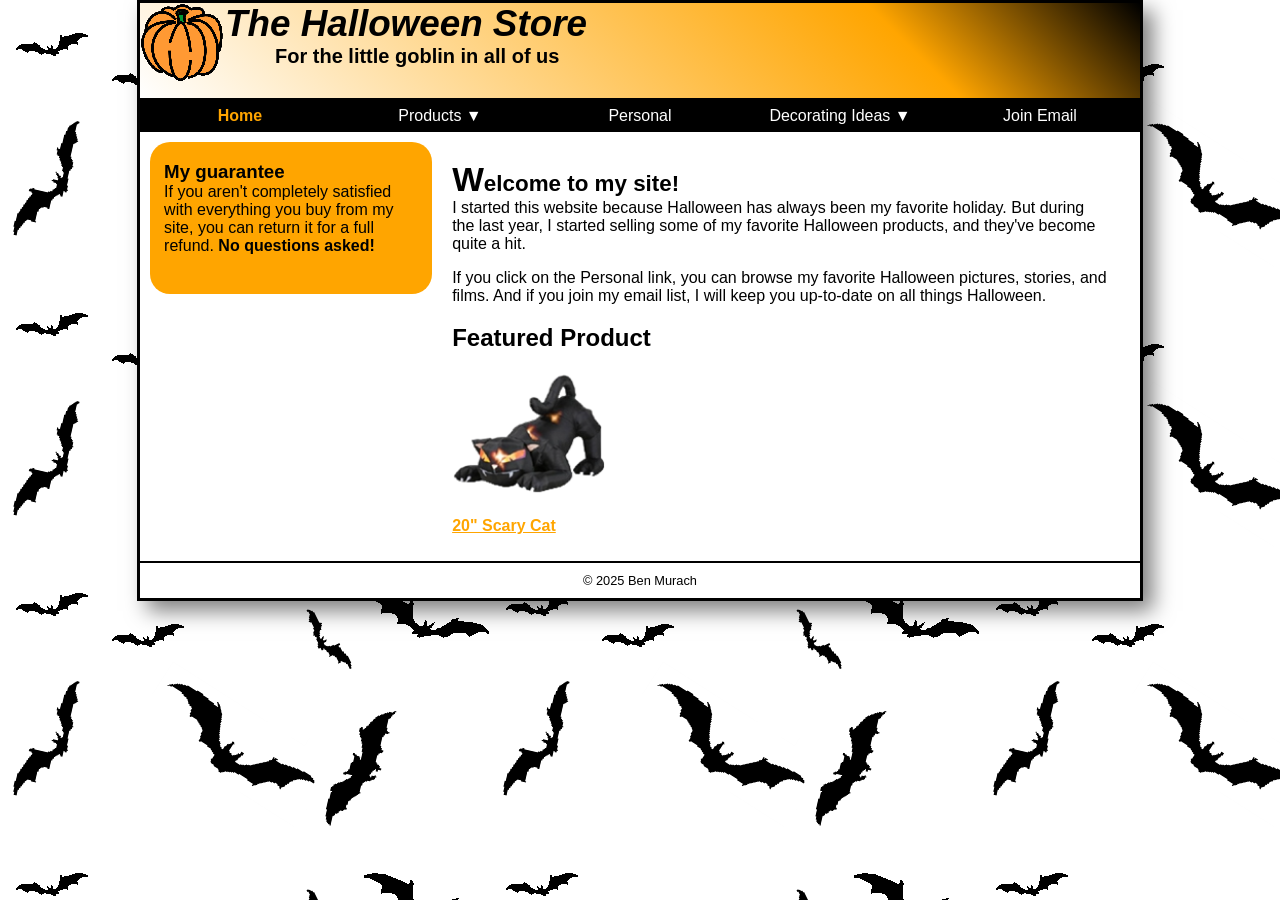
<file: index.html>
<!DOCTYPE html>
<!-- Bailey Walden-->
<html lang="en">

 <head>
	<meta charset="utf-8">
	<title>Halloween Store</title>
	<link rel="icon" href="images/favicon.ico">
	<link rel="stylesheet" href="styles/main_rwd.css">
	<meta name="viewport" content="width=device-width, initial-scale=1.0">
 </head>

 <body>
	<header> 
		<img src="images/pumpkin.gif" alt="Pumpkin Image">
		<h2> The Halloween Store </h2>
		<h3> For the little goblin in all of us </h3>
	</header>
	<nav>
		<ul>
			<li> <a href="#" id="current">Home</a></li>
			<li> 
				<a href="products/index.html">Products ▼</a>
				<ul>
					<li><a href="products/props/index.html">Props</a></li>
					<li><a href="products/costumes/index.html">Costumes</a></li>
					<li><a href="products/special/index.html">Special Effects</a></li>
					<li><a href="products/masks/index.html">Masks</a></li>
				</ul>
			</li>
			<li> 
				<a href="personal/index.html">Personal</a>
				<ul>
					<li><a href="personal/pictures/index.html">Pictures</a></li>
					<li><a href="personal/videos/index.html">Videos</a></li>
					<li><a href="personal/haunted/index.html">Haunted Houses</a></li>
					<li><a href="personal/stories/index.html">Scary Stories</a></li>
				</ul>
			</li>
			<li>
				<a href="decorations/index.html">Decorating Ideas ▼</a>
				<ul>
					<li><a href="decorations/indoor/index.html">Indoor</a></li>
					<li><a href="decorations/outdoor/index.html">Outdoor</a></li>
					<li><a href="decorations/table/index.html">Tables</a></li>
					<li><a href="decorations/treats/index.html">Treats</a></li>
				</ul>
			</li> 
			<li><a href="email/index.html">Join Email</a></li>
		</ul>
	</nav>
	<main> 
		<section>
			<aside>
				<h3>My guarantee</h3>
				<p>If you aren't completely satisfied with everything you buy from my site, you can return it for a full refund. <strong>No questions asked!</strong></p>
			</aside>
		</section>
		<section>
			<h1>Welcome to my site!</h1>
			<p>I started this website because Halloween has always been my favorite holiday. But during the last year, I started selling some of my favorite Halloween products, and they've become quite a hit.</p>
			<p>If you click on the Personal link, you can browse my favorite Halloween pictures, stories, and films. And if you join my email list, I will keep you up-to-date on all things Halloween. </p>
			<h2>Featured Product</h2>
			<p><img src="images/products/cat1.png" alt="Cat Image"></p>
			<p><a href="products/props/cat.html">20&quot; Scary Cat</a></p>
		</section>
	</main>
	<footer> 
		&copy; 2025 Ben Murach
	</footer>
 </body>
</html>
</file>
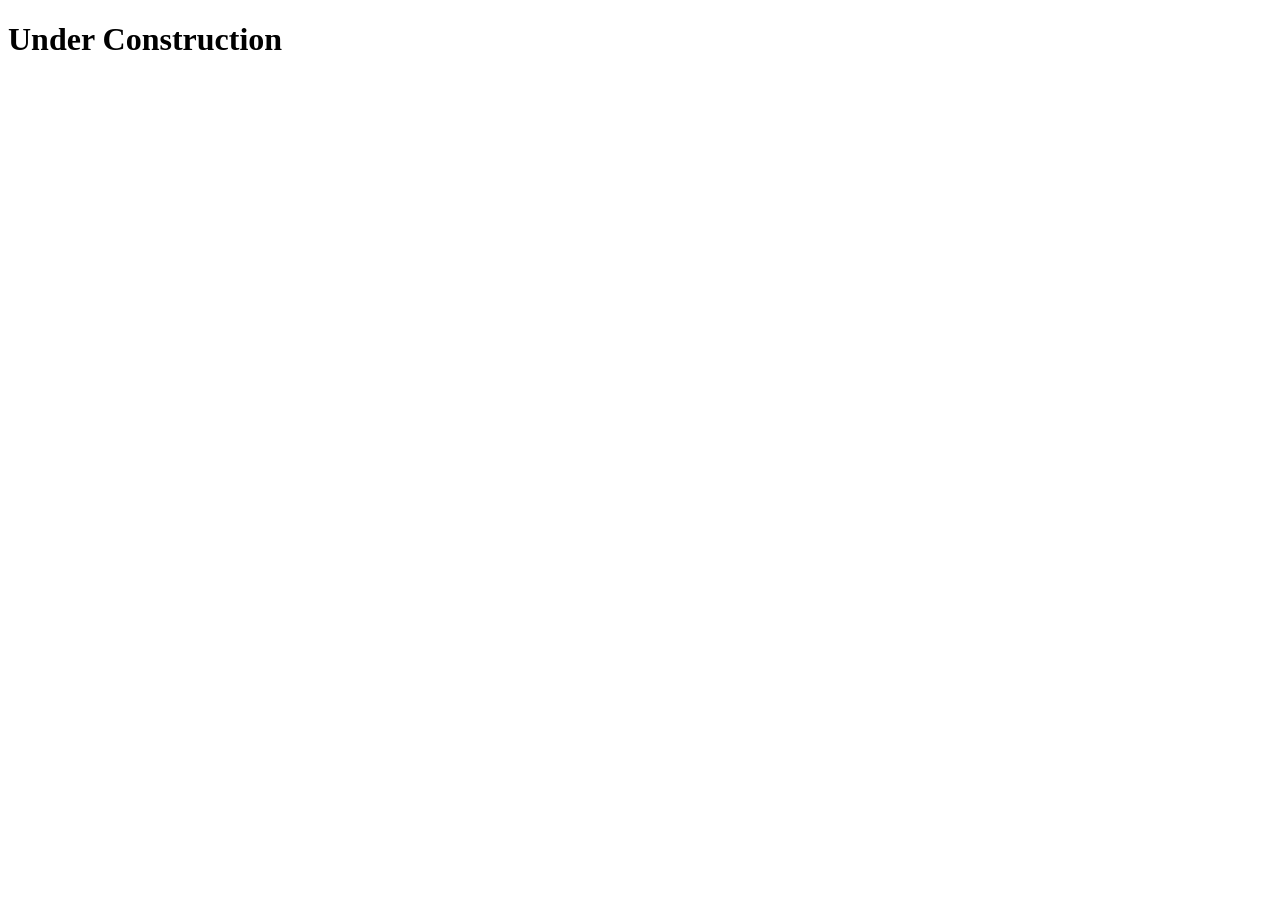
<file: decorations/index.html>
<!DOCTYPE html>
<html lang="en">
<head>
    <meta charset="UTF-8">
    <meta name="viewport" content="width=device-width, initial-scale=1.0">
    <title>Decorating Ideas</title>
    <link rel="icon" href="../images/favicon.ico">
</head>
<body>
    <h1>Under Construction</h1>
</body>
</html>
</file>
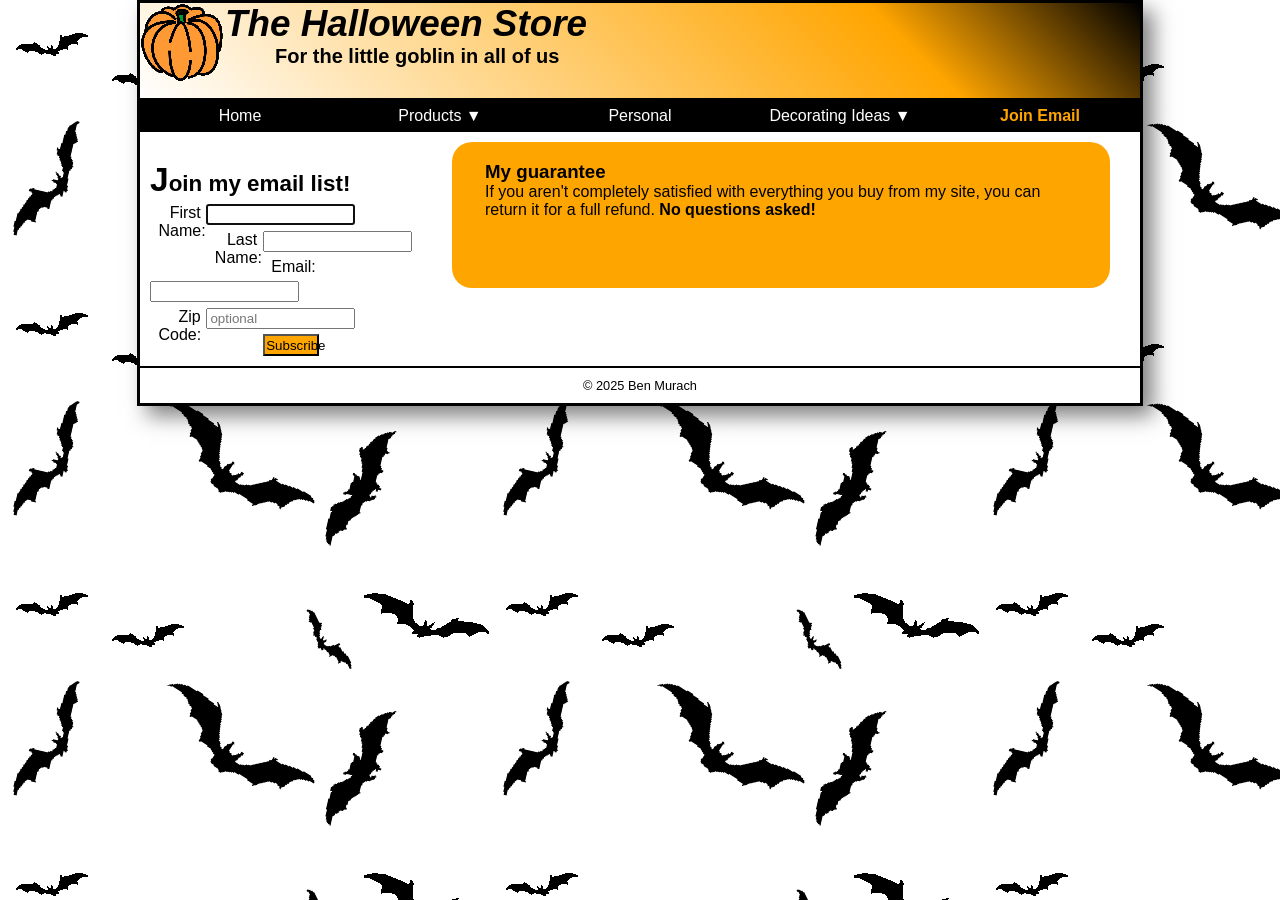
<file: email/index.html>
<!DOCTYPE html>
<!-- Bailey Walden-->
<html lang="en">

 <head>
	<meta charset="utf-8">
	<title>Halloween Store</title>
	<link rel="icon" href="../images/favicon.ico">
	<link rel="stylesheet" href="../styles/main_rwd.css">
	<meta name="viewport" content="width=device-width, initial-scale=1.0">
    <style>
        label {
            text-align: right;
            float: left;
            margin-right: 2%;
            margin-left: 3%;
            width: 15%;
            margin-top: 2%;
        }
        input {
            margin-top: 2%;
            width: 50%;
        }
        button {
            margin-top: 2%;
            margin-left: 20%;
            width: 20%;
            padding: .5%;
            background-color: orange;
            border-color: black;
        }
       

    </style>
 </head>

 <body>
	<header> 
		<img src="../images/pumpkin.gif" alt="Pumpkin Image">
		<h2> The Halloween Store </h2>
		<h3> For the little goblin in all of us </h3>
	</header>
	<nav>
		<ul>		
			<li> <a href="../index.html">Home</a></li>
			<li> 
				<a href="../products/index.html">Products ▼</a>
				<ul>
					<li><a href="../products/props/index.html">Props</a></li>
					<li><a href="../products/costumes/index.html">Costumes</a></li>
					<li><a href="../products/special/index.html">Special Effects</a></li>
					<li><a href="../products/masks/index.html">Masks</a></li>
				</ul>
			</li>
			<li> 
				<a href="../personal/index.html">Personal</a>
				<ul>
					<li><a href="../personal/pictures/index.html">Pictures</a></li>
					<li><a href="../personal/videos/index.html">Videos</a></li>
					<li><a href="../personal/haunted/index.html">Haunted Houses</a></li>
					<li><a href="../personal/stories/index.html">Scary Stories</a></li>
				</ul>
			</li>
			<li>
				<a href="../decorations/index.html">Decorating Ideas ▼</a>
				<ul>
					<li><a href="../decorations/indoor/index.html">Indoor</a></li>
					<li><a href="../decorations/outdoor/index.html">Outdoor</a></li>
					<li><a href="../decorations/table/index.html">Tables</a></li>
					<li><a href="../decorations/treats/index.html">Treats</a></li>
				</ul>
			</li> 
			<li><a href="#" id="current">Join Email</a></li>
		</ul>
	</nav>
	<main> 
		<section>
			<h1>Join my email list!</h1>
            <form action="confirmation.html" method="GET">
                <label for="firstname">First Name:</label>
                <input type="text" name="firstname" id="firstname" required autofocus><br>

                <label for="lastname">Last Name:</label>
                <input type="text" name="lastname" id="lastname" required><br>

                <label for="email">Email:</label>
                <input type="email" name="email" id="email" required><br>

                <label for="zipcode">Zip Code:</label>
                <input type="text" name="zipcode" id="zipcode" placeholder="optional"><br>

                <button type="submit">Subscribe</button>

            </form>
		</section>
		<section>
			<aside>
				<h3>My guarantee</h3>
				<p>If you aren't completely satisfied with everything you buy from my site, you can return it for a full refund. <strong>No questions asked!</strong></p>
			</aside>
		</section>
	</main>
	<footer> 
		&copy; 2025 Ben Murach
	</footer>
 </body>
</html>
</file>
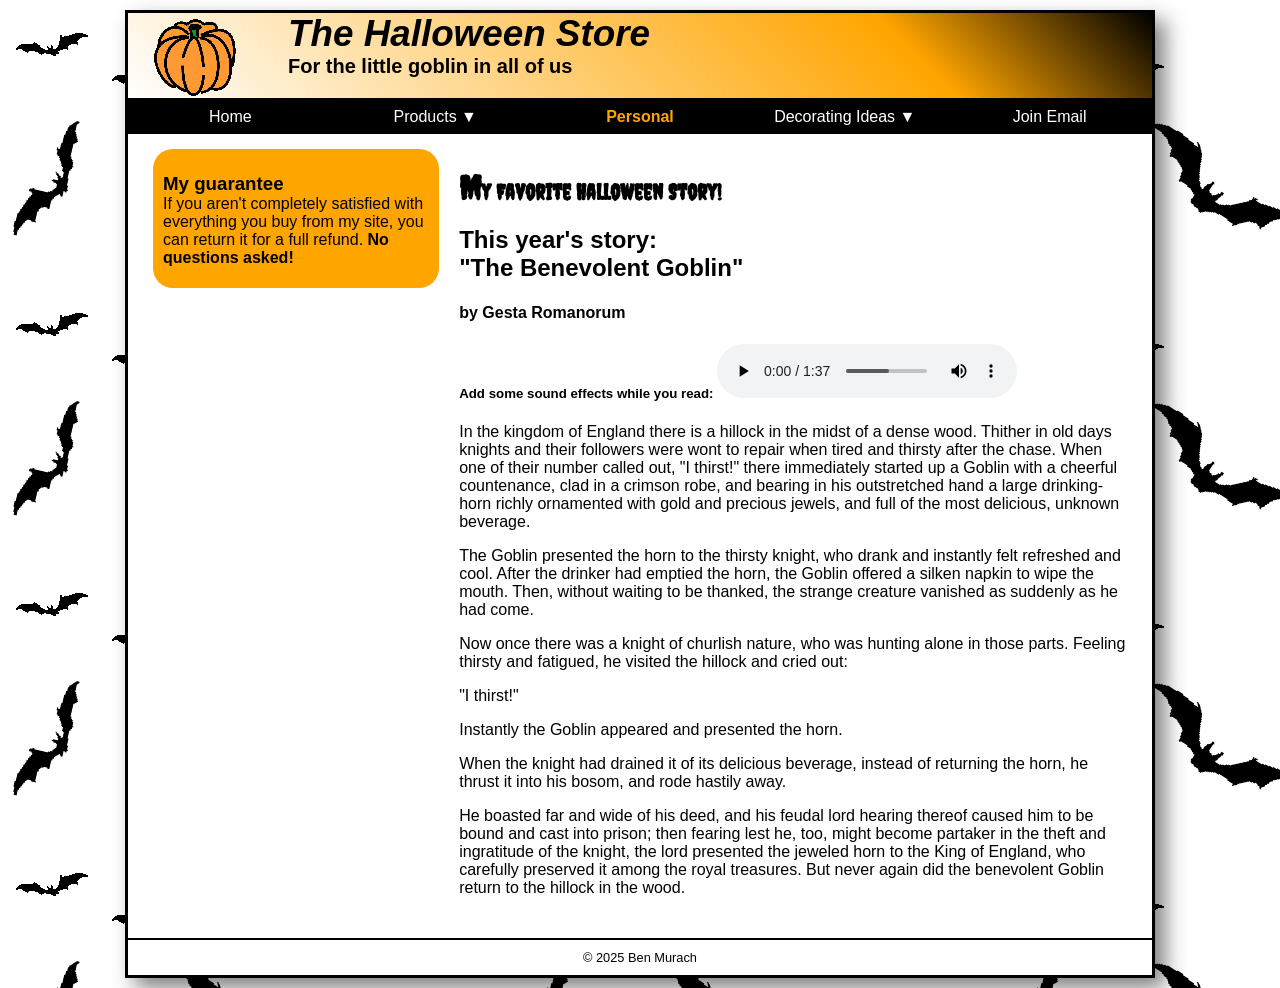
<file: personal/index.html>
<!DOCTYPE html>
<!-- Bailey Walden-->
<html lang="en">

 <head>
	<meta charset="utf-8">
	<title>Halloween Store</title>
	<link rel="icon" href="../images/favicon.ico">
	<link rel="stylesheet" href="../styles/main.css">
    <link rel="stylesheet" href="../styles/print.css" media="print">

    <link rel="preconnect" href="https://fonts.googleapis.com">
    <link rel="preconnect" href="https://fonts.gstatic.com" crossorigin>
    <link href="https://fonts.googleapis.com/css2?family=Creepster&display=swap" rel="stylesheet">
 </head>

 <body>
	<header> 
		<img src="../images/pumpkin.gif" alt="Pumpkin Image">
		<h2> The Halloween Store </h2>
		<h3> For the little goblin in all of us </h3>
	</header>
	<nav>
		<ul>		
			<li> <a href="../index.html">Home</a></li>
			<li> 
				<a href="../products/index.html">Products ▼</a>
				<ul>
					<li><a href="../products/props/index.html">Props</a></li>
					<li><a href="../products/costumes/index.html">Costumes</a></li>
					<li><a href="../products/special/index.html">Special Effects</a></li>
					<li><a href="../products/masks/index.html">Masks</a></li>
				</ul>
			</li>
			<li> 
				<a href="#" id="current">Personal</a>
				<ul>
					<li><a href="pictures/index.html">Pictures</a></li>
					<li><a href="videos/index.html">Videos</a></li>
					<li><a href="haunted/index.html">Haunted Houses</a></li>
					<li><a href="stories/index.html">Scary Stories</a></li>
				</ul>
			</li>
			<li>
				<a href="../decorations/index.html">Decorating Ideas ▼</a>
				<ul>
					<li><a href="../decorations/indoor/index.html">Indoor</a></li>
					<li><a href="../decorations/outdoor/index.html">Outdoor</a></li>
					<li><a href="../decorations/table/index.html">Tables</a></li>
					<li><a href="../decorations/treats/index.html">Treats</a></li>
				</ul>
			</li> 
			<li><a href="../email/index.html">Join Email</a></li>
		</ul>
	</nav>
	<main> 
		<section>
			<aside>
				<h3>My guarantee</h3>
				<p>If you aren't completely satisfied with everything you buy from my site, you can return it for a full refund. <strong>No questions asked!</strong></p>
			</aside>
		</section>
		<section>
			<h1 style="font-family: 'Creepster', cursive;">My Favorite Halloween Story!</h1>	
			<h2>This year's story:<br>"The Benevolent Goblin"</h2>
            <h4>by Gesta Romanorum</h4>
            <h5>
                Add some sound effects while you read:
                <audio controls><source src="../media/underground-ambient.mp3"></audio>
            </h5>    
            
            <p>    In the kingdom of England there is a hillock in the midst of a dense wood. Thither in old days knights and their     followers were wont to repair when tired and thirsty after the chase. When one of their number called out, "I thirst!" there immediately started up a Goblin with a cheerful countenance, clad in a crimson robe, and bearing in his outstretched hand a large drinking-horn richly ornamented with gold and precious jewels, and full of the most delicious, unknown beverage.</p>

            <p>The Goblin presented the horn to the thirsty knight, who drank and instantly felt refreshed and cool. After the drinker had emptied the horn, the Goblin offered a silken napkin to wipe the mouth. Then, without waiting to be thanked, the strange creature vanished as suddenly as he had come.</p>
                
            <p>Now once there was a knight of churlish nature, who was hunting alone in those parts. Feeling thirsty and fatigued, he visited the hillock and cried out:</p>
                
            <p>"I thirst!"</p>
                
            <p>Instantly the Goblin appeared and presented the horn.</p>
                
            <p>When the knight had drained it of its delicious beverage, instead of returning the horn, he thrust it into his bosom, and rode hastily away.</p>
                
            <p>He boasted far and wide of his deed, and his feudal lord hearing thereof caused him to be bound and cast into prison; then fearing lest he, too, might become partaker in the theft and ingratitude of the knight, the lord presented the jeweled horn to the King of England, who carefully preserved it among the royal treasures. But never again did the benevolent Goblin return to the hillock in the wood.</p>
            
		</section>
	</main>
	<footer> 
		&copy; 2025 Ben Murach
	</footer>
 </body>
</html>
</file>
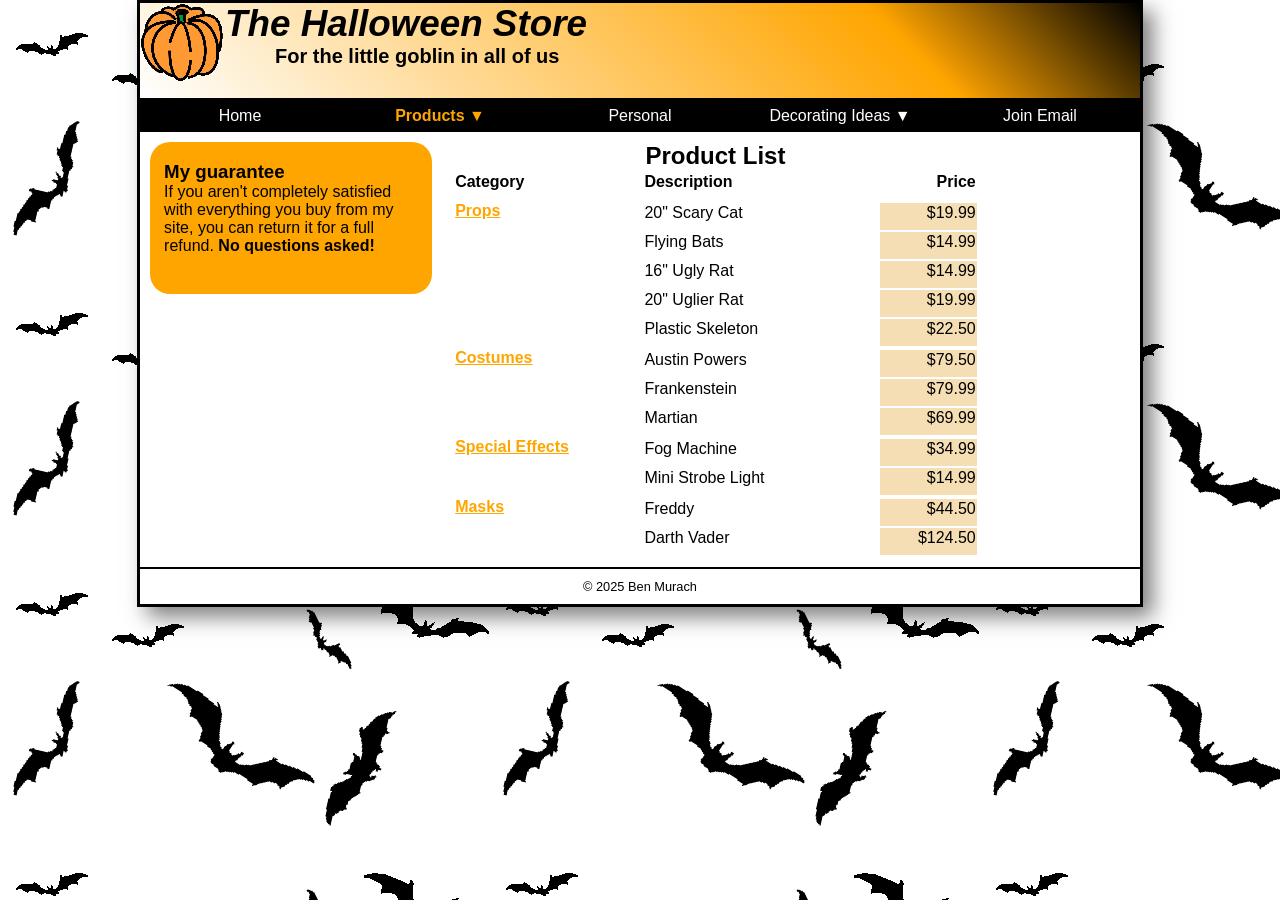
<file: products/index.html>
<!DOCTYPE html>
<!-- Bailey Walden-->
<html lang="en">

 <head>
	<meta charset="utf-8">
	<title>Halloween Store</title>
	<link rel="icon" href="../images/favicon.ico">
	<link rel="stylesheet" href="../styles/main_rwd.css">
	<meta name="viewport" content="width=device-width, initial-scale=1.0">
	<style>
		table {
			width: 80%;
		}

		caption {
			font-size: 150%;
			font-weight: bold;
		}

		td, th {
			padding-bottom: .5rem;
		}

		thead th:first-child, 
		thead th:nth-child(2),
		tbody th {
			text-align: left;
			vertical-align: top;
		}

		thead th:last-child {
			text-align: right;
		}

		tbody tr td:nth-child(2) {
			text-align: right;
			background-color: #F5DEB3;
		}

		tbody tr td:nth-last-child(2) {
			padding-right: 1.5rem;
		}

		@media screen and (max-width: 640px){
			table {
				width: 100%;
				padding: 0 5%;
			}
			thead th{
				display: none;
			}
			thead th:first-child {
				flex-basis: 100%;
			}
			tbody tr td:nth-child(2) {
				background-color: white;
			}
			tr {
				display: flex;
				flex-wrap: wrap;
				justify-content: space-between;
			}
			tbody tr:first-child,
			tbody tr:nth-child(7),
			tbody tr:nth-child(11),
			tbody tr:nth-child(14) {
				background-color: rgba(0, 128, 0, 10%);
			}
		}

	</style>
 </head>

 <body>
	<header> 
		<img src="../images/pumpkin.gif" alt="Pumpkin Image">
		<h2> The Halloween Store </h2>
		<h3> For the little goblin in all of us </h3>
	</header>
	<nav>
		<ul>		
			<li> <a href="../index.html">Home</a></li>
			<li> 
				<a href="#" id="current">Products ▼</a>
				<ul>
					<li><a href="props/index.html">Props</a></li>
					<li><a href="costumes/index.html">Costumes</a></li>
					<li><a href="special/index.html">Special Effects</a></li>
					<li><a href="masks/index.html">Masks</a></li>
				</ul>
			</li>
			<li> 
				<a href="../personal/index.html">Personal</a>
				<ul>
					<li><a href="../personal/pictures/index.html">Pictures</a></li>
					<li><a href="../personal/videos/index.html">Videos</a></li>
					<li><a href="../personal/haunted/index.html">Haunted Houses</a></li>
					<li><a href="../personal/stories/index.html">Scary Stories</a></li>
				</ul>
			</li>
			<li>
				<a href="../decorations/index.html">Decorating Ideas ▼</a>
				<ul>
					<li><a href="../decorations/indoor/index.html">Indoor</a></li>
					<li><a href="../decorations/outdoor/index.html">Outdoor</a></li>
					<li><a href="../decorations/table/index.html">Tables</a></li>
					<li><a href="../decorations/treats/index.html">Treats</a></li>
				</ul>
			</li> 
			<li><a href="../email/index.html">Join Email</a></li>
		</ul>
	</nav>
	<main>
		<section>
			<aside>
				<h3>My guarantee</h3>
				<p>If you aren't completely satisfied with everything you buy from my site, you can return it for a full refund. <strong>No questions asked!</strong></p>
			</aside>
		</section>
		<section>
			<table>
				<caption>
					Product List
				</caption>
				<thead>
					<tr>
						<th>Category</th>
						<th>Description</th>
						<th>Price</th>
					</tr>
				</thead>
				<tbody>
					<!--Props-->
					<tr>
						<th rowspan="6"><a href="props/index.html">Props</a></th>
					</tr>

					<tr>
						<td>20" Scary Cat</td>
						<td>$19.99</td>
					</tr>
						
					<tr>
						<td>Flying Bats</td>
						<td>$14.99</td>
					</tr>

					<tr>
						<td>16" Ugly Rat</td>
						<td>$14.99</td>
					</tr>
					
					<tr>
						<td>20" Uglier Rat</td>
						<td>$19.99</td>
					</tr>

					<tr>
						<td>Plastic Skeleton</td>
						<td>$22.50</td>
					</tr>

					<!--Costumes-->
					<tr>
						<th rowspan="4"><a href="costumes/index.html">Costumes</a></th>
					</tr>

					<tr>
						<td>Austin Powers</td>
						<td>$79.50</td>
					</tr>

					<tr>
						<td>Frankenstein</td>
						<td>$79.99</td>
					</tr>

					<tr>
						<td>Martian</td>
						<td>$69.99</td>
					</tr>

					<!--Special Effects-->
					<tr>
						<th rowspan="3"><a href="special/index.html">Special Effects</a></th>
					</tr>

					<tr>
						<td>Fog Machine</td>
						<td>$34.99</td>
					</tr>

					<tr>
						<td>Mini Strobe Light</td>
						<td>$14.99</td>
					</tr>

					<!--Masks-->
					<tr>
						<th rowspan="3"><a href="masks/index.html">Masks</a></th>
					</tr>

					<tr>
						<td>Freddy</td>
						<td>$44.50</td>
					</tr>
						
					<tr>
						<td>Darth Vader</td>
						<td>$124.50</td>
					</tr>
					

				</tbody>
			</table>
		</section>
	</main>
	<footer> 
		&copy; 2025 Ben Murach
	</footer>
 </body>
</html>
</file>
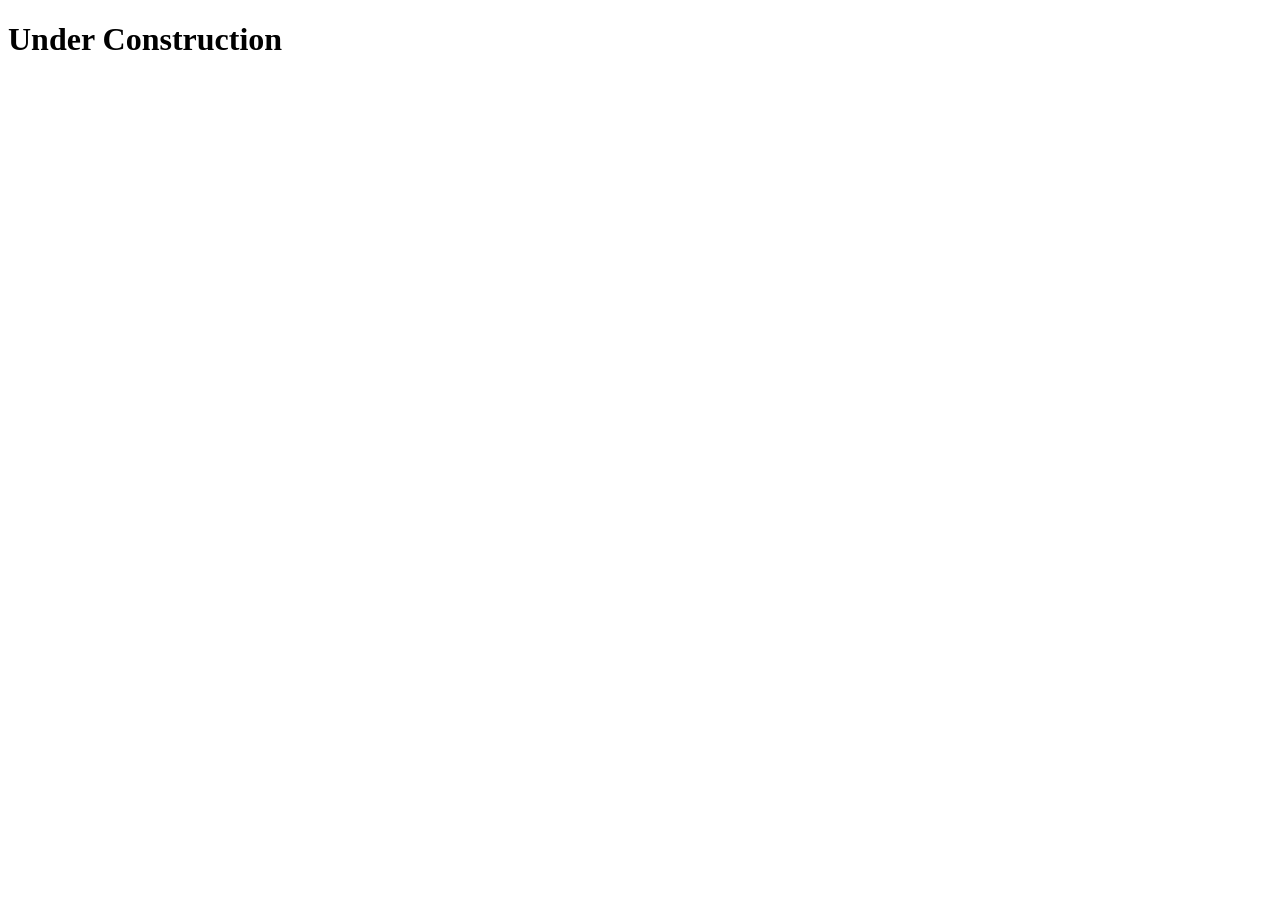
<file: decorations/indoor/index.html>
<!DOCTYPE html>
<html lang="en">
<head>
    <meta charset="UTF-8">
    <meta name="viewport" content="width=device-width, initial-scale=1.0">
    <title>Decorating Ideas | Indoor</title>
    <link rel="icon" href="../../images/favicon.ico">
</head>
<body>
    <h1>Under Construction</h1>
</body>
</html>
</file>
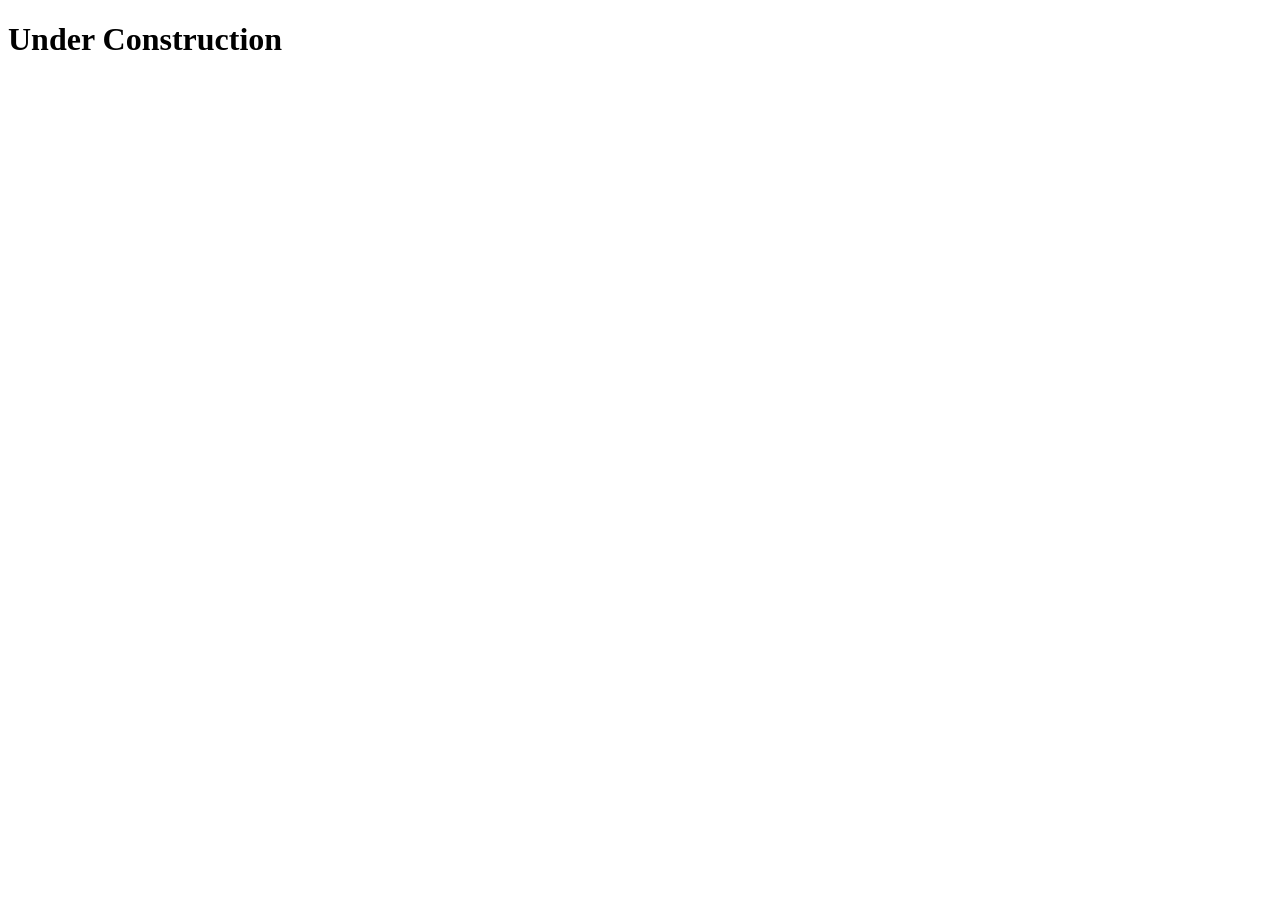
<file: decorations/outdoor/index.html>
<!DOCTYPE html>
<html lang="en">
<head>
    <meta charset="UTF-8">
    <meta name="viewport" content="width=device-width, initial-scale=1.0">
    <title>Decorating Ideas | Outdoor</title>
    <link rel="icon" href="../../images/favicon.ico">
</head>
<body>
    <h1>Under Construction</h1>
</body>
</html>
</file>
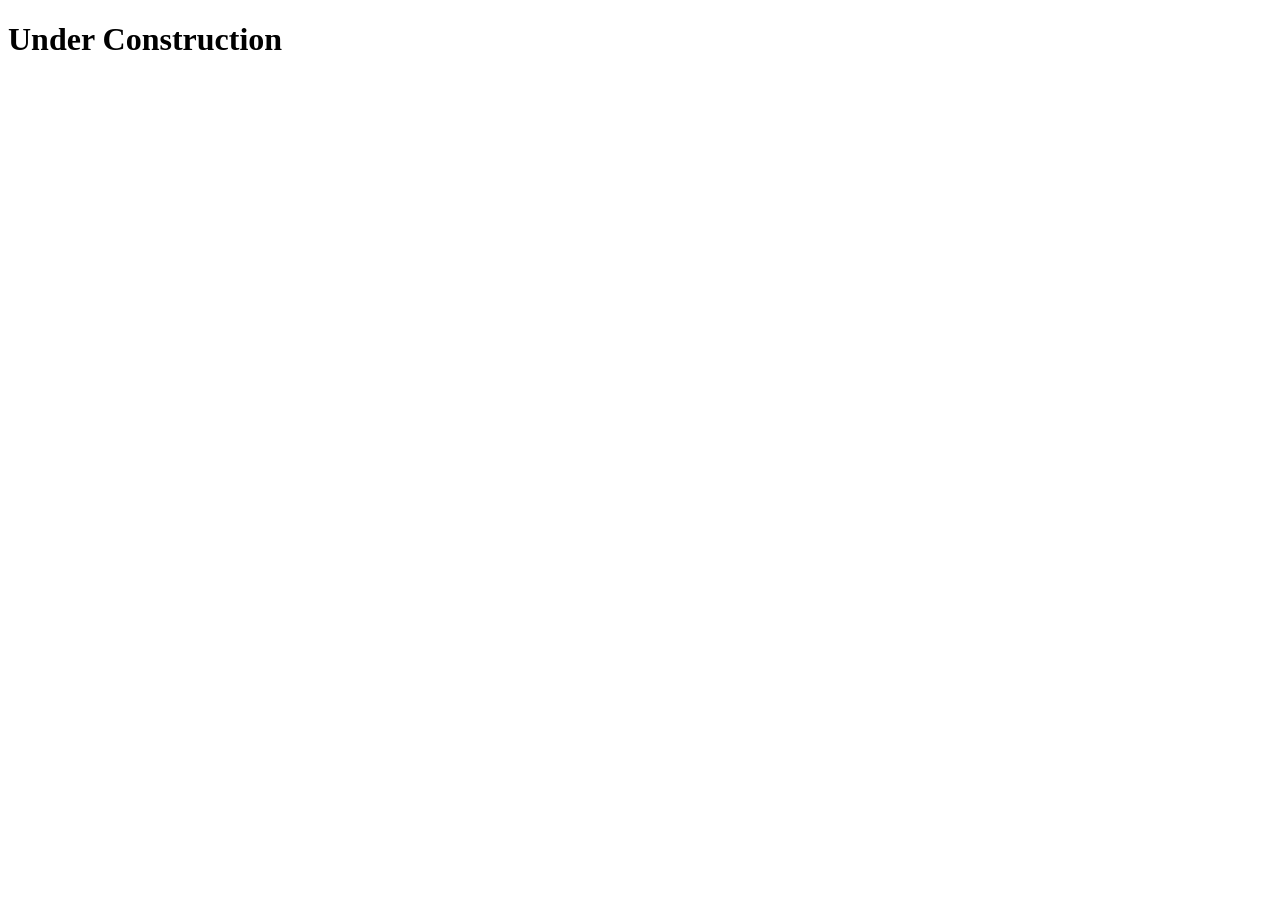
<file: decorations/table/index.html>
<!DOCTYPE html>
<html lang="en">
<head>
    <meta charset="UTF-8">
    <meta name="viewport" content="width=device-width, initial-scale=1.0">
    <title>Decorating Ideas | Table</title>
    <link rel="icon" href="../../images/favicon.ico">
</head>
<body>
    <h1>Under Construction</h1>
</body>
</html>
</file>
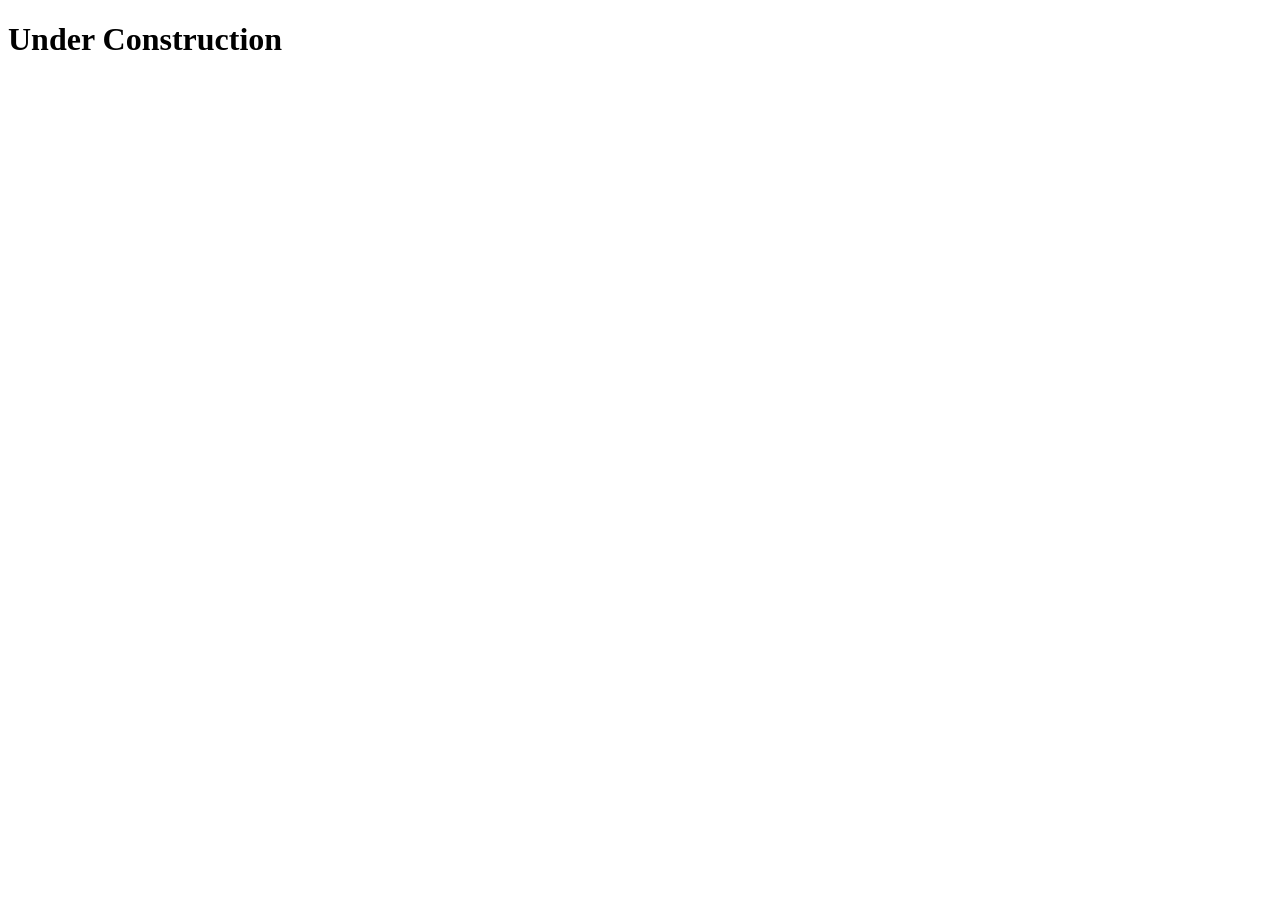
<file: decorations/treats/index.html>
<!DOCTYPE html>
<html lang="en">
<head>
    <meta charset="UTF-8">
    <meta name="viewport" content="width=device-width, initial-scale=1.0">
    <title>Decorating Ideas | Treats</title>
    <link rel="icon" href="../../images/favicon.ico">
</head>
<body>
    <h1>Under Construction</h1>
</body>
</html>
</file>
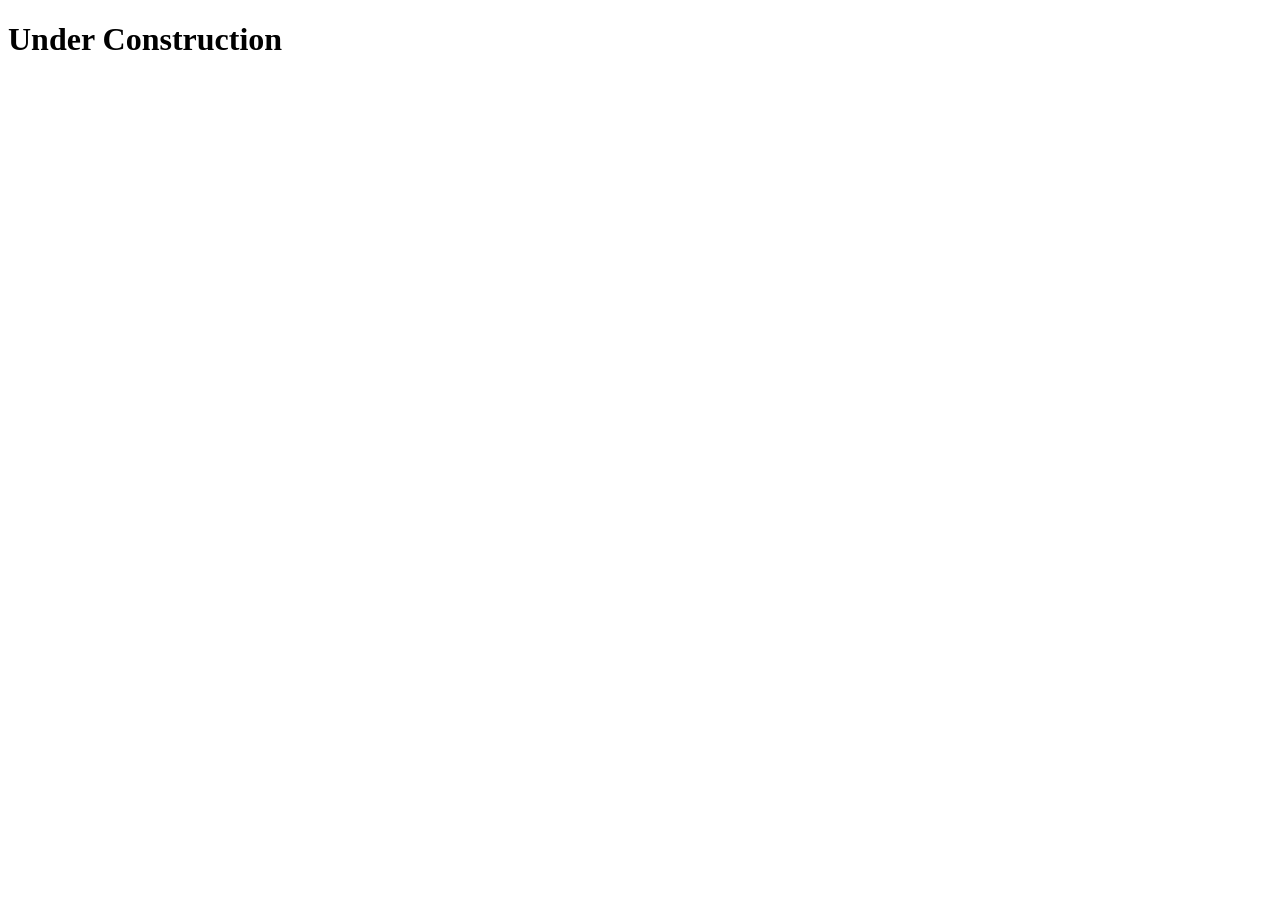
<file: personal/haunted/index.html>
<!DOCTYPE html>
<html lang="en">
<head>
    <meta charset="UTF-8">
    <meta name="viewport" content="width=device-width, initial-scale=1.0">
    <title>Personal | Haunted Houses</title>
    <link rel="icon" href="../../images/favicon.ico">
</head>
<body>
    <h1>Under Construction</h1>
</body>
</html>
</file>
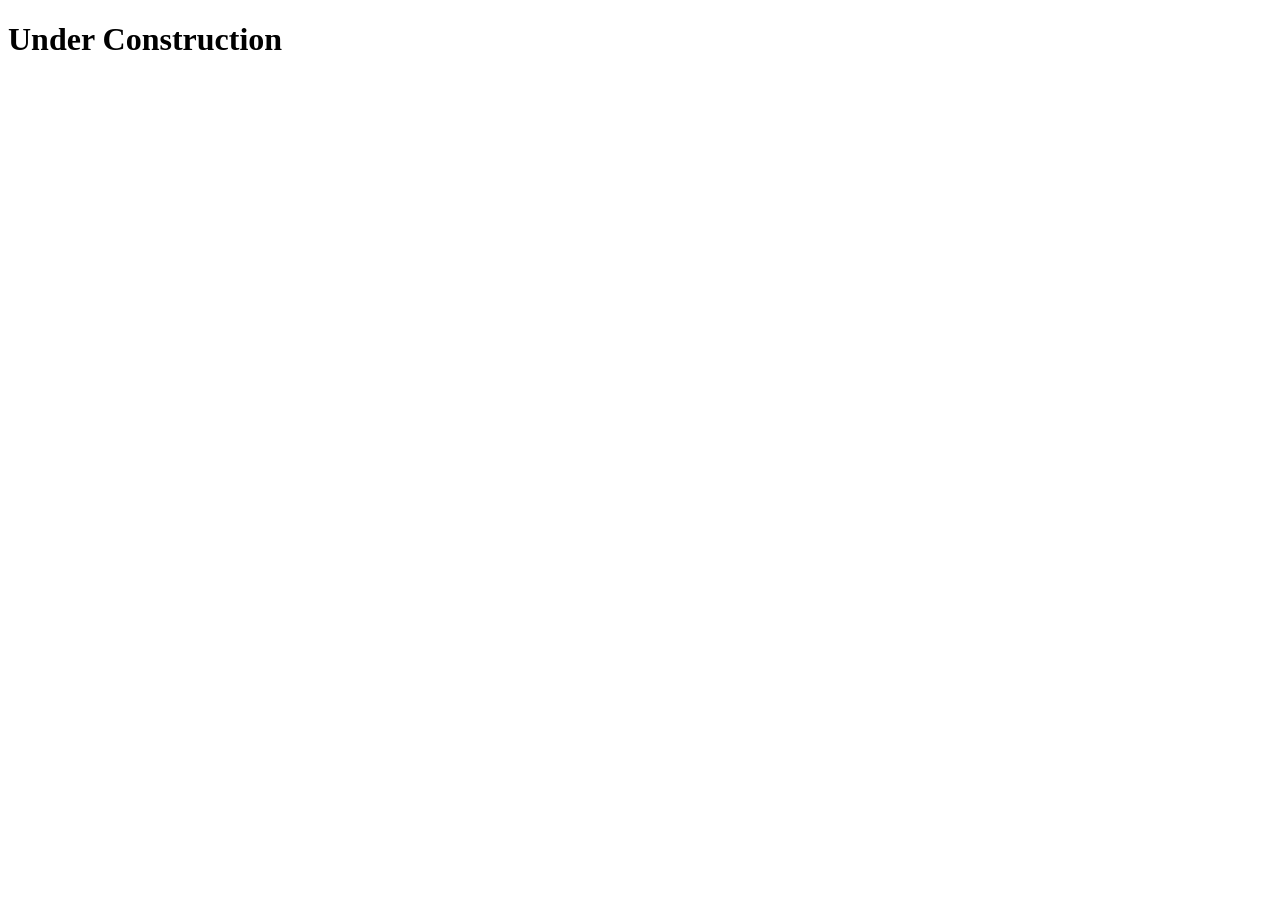
<file: personal/pictures/index.html>
<!DOCTYPE html>
<html lang="en">
<head>
    <meta charset="UTF-8">
    <meta name="viewport" content="width=device-width, initial-scale=1.0">
    <title>Personal | Pictures</title>
    <link rel="icon" href="../../images/favicon.ico">
</head>
<body>
    <h1>Under Construction</h1>
</body>
</html>
</file>
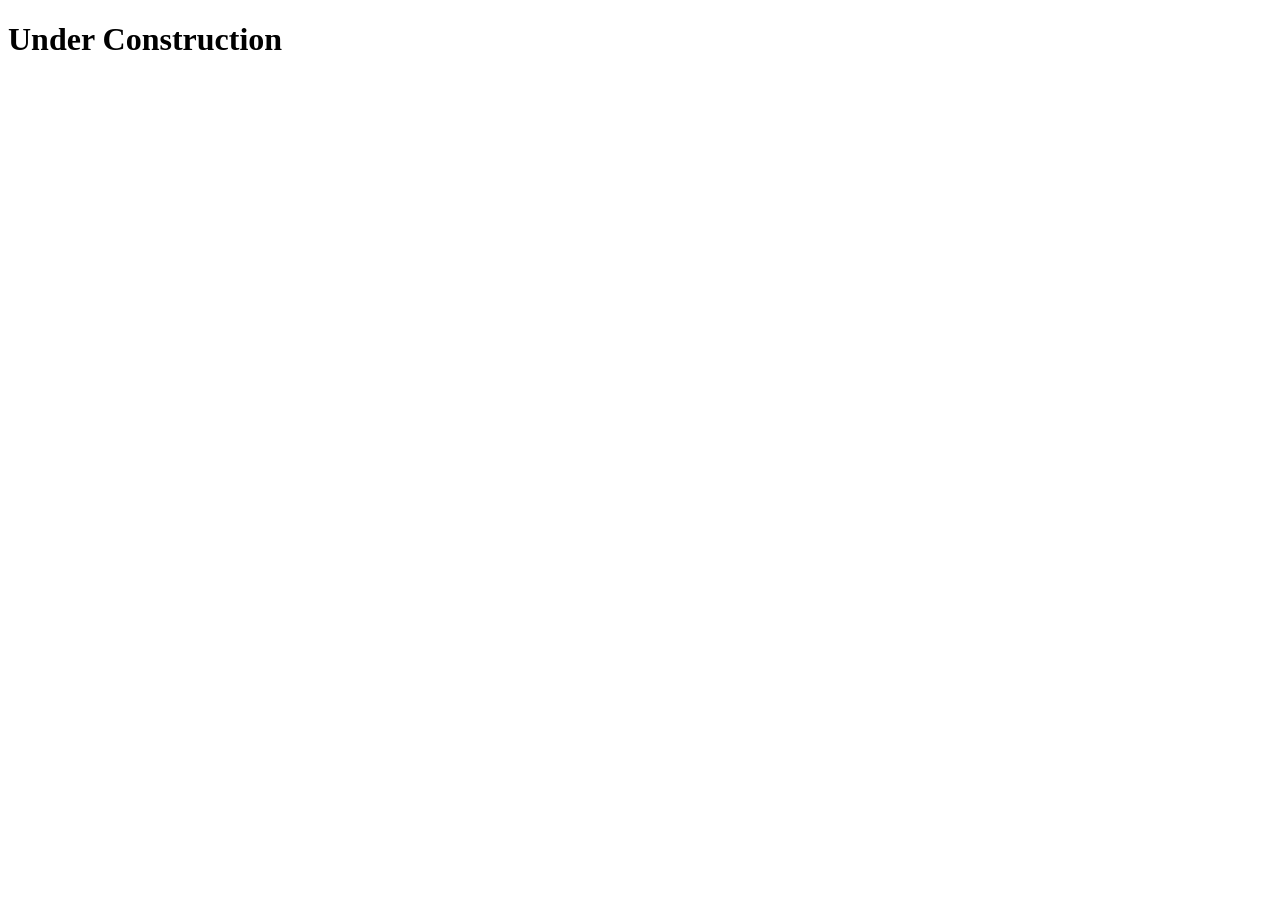
<file: personal/stories/index.html>
<!DOCTYPE html>
<html lang="en">
<head>
    <meta charset="UTF-8">
    <meta name="viewport" content="width=device-width, initial-scale=1.0">
    <title>Personal | Scary Stories</title>
    <link rel="icon" href="../../images/favicon.ico">
</head>
<body>
    <h1>Under Construction</h1>
</body>
</html>
</file>
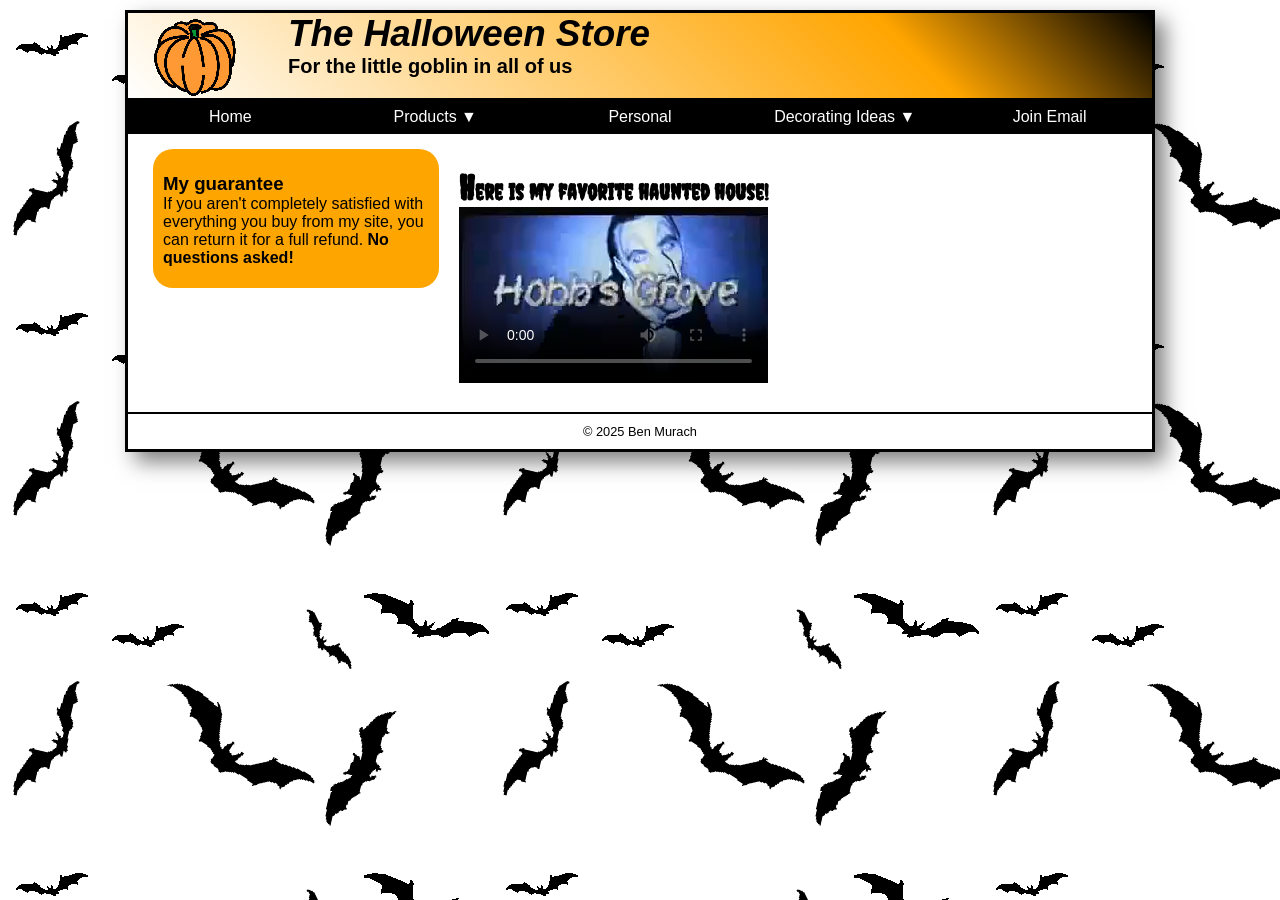
<file: personal/videos/index.html>
<!DOCTYPE html>
<!-- Bailey Walden-->
<html lang="en">

 <head>
	<meta charset="utf-8">
	<title>Halloween Store</title>
	<link rel="icon" href="../../images/favicon.ico">
	<link rel="stylesheet" href="../../styles/main.css">

    <link rel="preconnect" href="https://fonts.googleapis.com">
    <link rel="preconnect" href="https://fonts.gstatic.com" crossorigin>
    <link href="https://fonts.googleapis.com/css2?family=Creepster&display=swap" rel="stylesheet">
 </head>

 <body>
	<header> 
		<img src="../../images/pumpkin.gif" alt="Pumpkin Image">
		<h2> The Halloween Store </h2>
		<h3> For the little goblin in all of us </h3>
	</header>
	<nav>
		<ul>		
			<li> <a href="../../index.html">Home</a></li>
			<li> 
				<a href="../../products/index.html">Products ▼</a>
				<ul>
					<li><a href="../../products/props/index.html">Props</a></li>
					<li><a href="../../products/costumes/index.html">Costumes</a></li>
					<li><a href="../../products/special/index.html">Special Effects</a></li>
					<li><a href="../../products/masks/index.html">Masks</a></li>
				</ul>
			</li>
			<li> 
				<a href="../index.html">Personal</a>
				<ul>
					<li><a href="../pictures/index.html">Pictures</a></li>
					<li><a href="#" id="current">Videos</a></li>
					<li><a href="../haunted/index.html">Haunted Houses</a></li>
					<li><a href="../stories/index.html">Scary Stories</a></li>
				</ul>
			</li>
			<li>
				<a href="../../decorations/index.html">Decorating Ideas ▼</a>
				<ul>
					<li><a href="../../decorations/indoor/index.html">Indoor</a></li>
					<li><a href="../../decorations/outdoor/index.html">Outdoor</a></li>
					<li><a href="../../decorations/table/index.html">Tables</a></li>
					<li><a href="../../decorations/treats/index.html">Treats</a></li>
				</ul>
			</li> 
			<li><a href="../../email/index.html">Join Email</a></li>
		</ul>
	</nav>
	<main>
		<section>
			<aside>
				<h3>My guarantee</h3>
				<p>If you aren't completely satisfied with everything you buy from my site, you can return it for a full refund. <strong>No questions asked!</strong></p>
			</aside>
		</section>
		<section>
			<h1 style="font-family: 'Creepster', cursive;">Here is my favorite haunted house!</h1>
			<video src="../../media/hobbsgrove.mp4" 
				poster="../../media/poster.PNG"
				controls>
			</video>
		</section>
	</main>
	<footer> 
		&copy; 2025 Ben Murach
	</footer>
 </body>
</html>
</file>
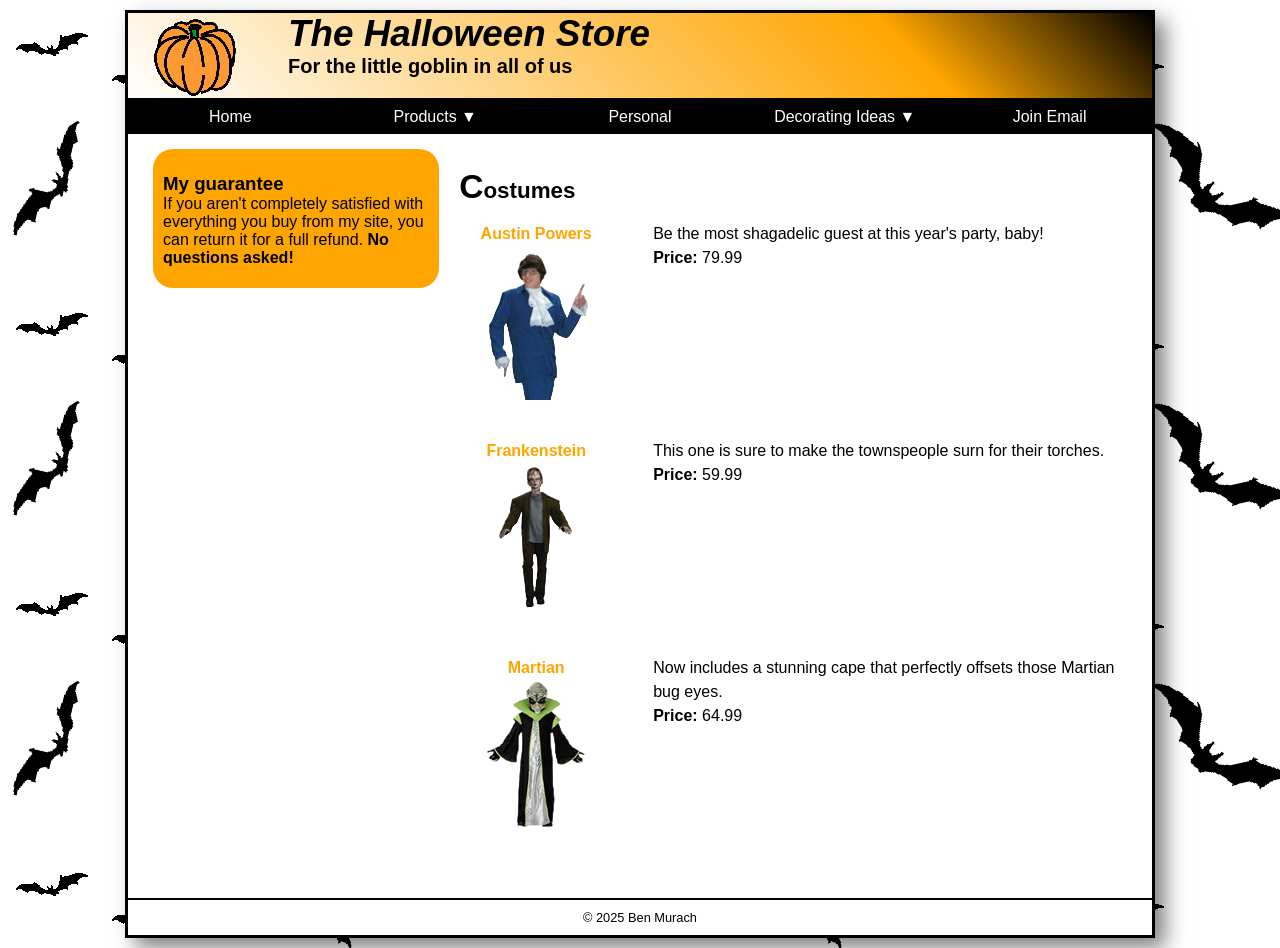
<file: products/costumes/index.html>
<!DOCTYPE html>
<!-- Bailey Walden-->
<html lang="en">
<head>
    <meta charset="utf-8">
	<title>Products | Props</title>
    <link rel="icon" href="../../images/favicon.ico">
	<link rel="stylesheet" href="../../styles/main.css">
    <link rel="stylesheet" href="../../styles/products.css">
    <style>
        figure {
            float: left;
            display: block;
            text-align: center;  
            margin-top: 0;
            margin-left: 0;
        }
        main section ul li p::after {
            content: "";
            display: table;
            clear: both;
        }
    </style>
</head>

 <body>
	<header> 
		<a href="../../index.html"> <img src="../../images/pumpkin.gif" alt="Pumpkin Image"></a>
		<h2> The Halloween Store </h2>
		<h3> For the little goblin in all of us </h3>
	</header>
	<nav>
		<ul>		
			<li> <a href="../../index.html">Home</a></li>
			<li> 
				<a href="../index.html">Products ▼</a>
				<ul>
					<li><a href="../props/index.html">Props</a></li>
					<li><a href="#" id="current">Costumes</a></li>
					<li><a href="../special/index.html">Special Effects</a></li>
					<li><a href="../masks/index.html">Masks</a></li>
				</ul>
			</li>
			<li> 
				<a href="../../personal/index.html">Personal</a>
				<ul>
					<li><a href="../../personal/pictures/index.html">Pictures</a></li>
					<li><a href="../../personal/videos/index.html">Videos</a></li>
					<li><a href="../../personal/haunted/index.html">Haunted Houses</a></li>
					<li><a href="../../personal/stories/index.html">Scary Stories</a></li>
				</ul>
			</li>
			<li>
				<a href="../../decorations/index.html">Decorating Ideas ▼</a>
				<ul>
					<li><a href="../../decorations/indoor/index.html">Indoor</a></li>
					<li><a href="../../decorations/outdoor/index.html">Outdoor</a></li>
					<li><a href="../../decorations/table/index.html">Tables</a></li>
					<li><a href="../../decorations/treats/index.html">Treats</a></li>
				</ul>
			</li> 
			<li><a href="../../email/index.html">Join Email</a></li>
		</ul>
	</nav>
	<main>
		<section>
			<aside>
				<h3>My guarantee</h3>
				<p>If you aren't completely satisfied with everything you buy from my site, you can return it for a full refund. <strong>No questions asked!</strong></p>
			</aside>
		</section>
		<section>
			<h1>Costumes</h1>
            <ul>
                <li>
                    <figure>
                        <figcaption><a href="powers.html">Austin Powers</a></figcaption>
						<a href="powers.html">
							<img src="../../images/products/powers1.png" alt="Austin Powers Costume Image">
						</a>
                    </figure>
                    <p>Be the most shagadelic guest at this year's party, baby!<br><strong>Price:</strong> 79.99</p>
                </li>
                <li>
                    <figure>
                        <figcaption><a href="frank.html">Frankenstein</a></figcaption>
						<a href="frank.html">
							<img src="../../images/products/frank1.png" alt="Frankenstein Costume Image">
						</a>
                    </figure>
                    <p>This one is sure to make the townspeople surn for their torches.<br><strong>Price:</strong> 59.99</p>
                </li>
                <li>
                    <figure>
                        <figcaption><a href="martian.html">Martian</a></figcaption>
						<a href="martian.html">			
							<img src="../../images/products/martian1.png" alt="Martian Costume Image">
						</a>
                    </figure>
                    <p>Now includes a stunning cape that perfectly offsets those Martian bug eyes.<br><strong>Price:</strong> 64.99</p>
                </li>
            </ul>
		</section>
	</main>
	<footer> 
		&copy; 2025 Ben Murach
	</footer>
 </body>
</html>
</file>
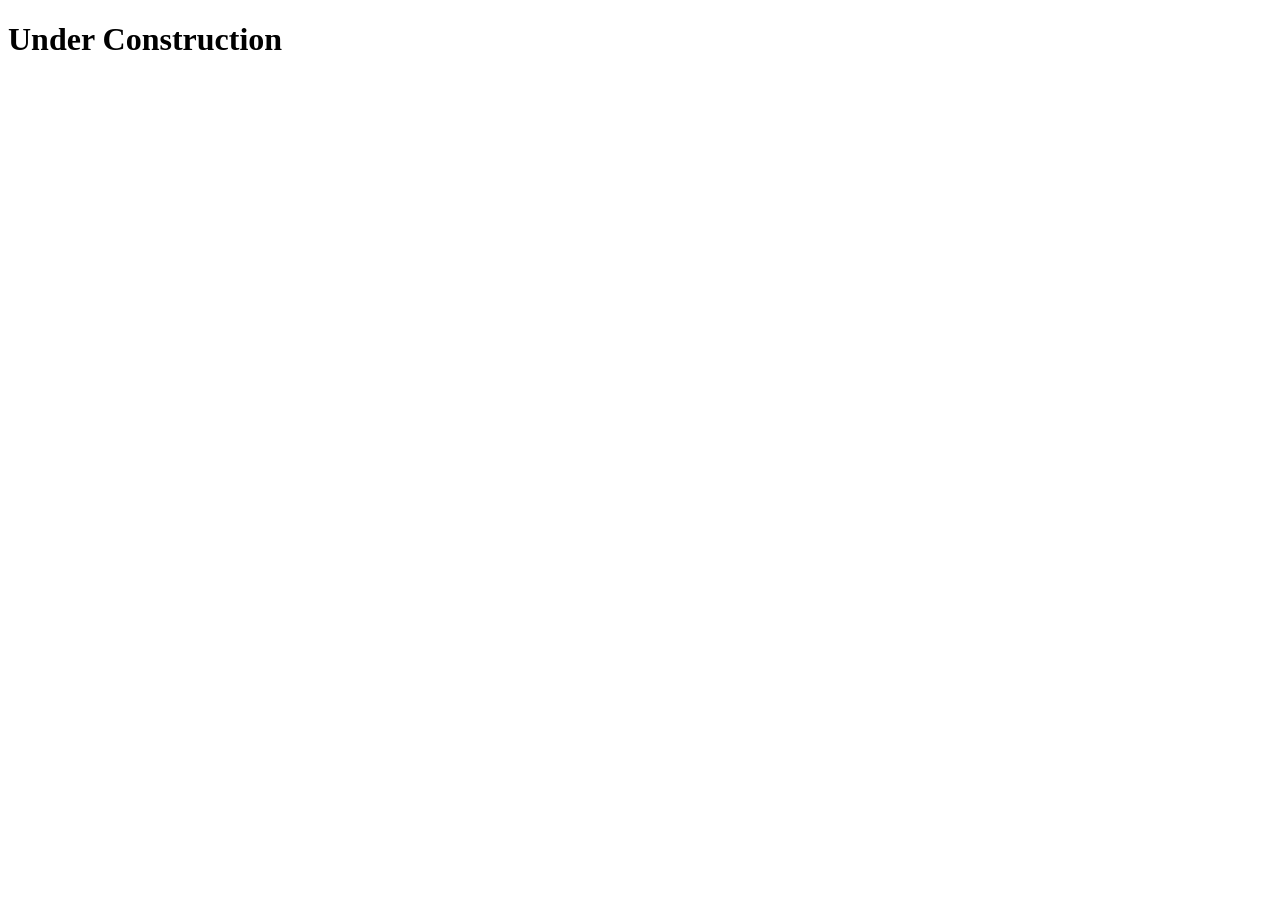
<file: products/masks/index.html>
<!DOCTYPE html>
<html lang="en">
<head>
    <meta charset="UTF-8">
    <meta name="viewport" content="width=device-width, initial-scale=1.0">
    <title>Products | Masks</title>
    <link rel="icon" href="../../images/favicon.ico">
</head>
<body>
    <h1>Under Construction</h1>
</body>
</html>
</file>
<file: styles/main_rwd.css>
/* Bailey Walden */

html {
    background-color: black;
    background-image: url("../images/bats.gif")
}

body {
    font-family: Arial, Helvetica, sans-serif;
    max-width: 1000px;
    border: 3px solid black;
    margin: 0% auto;
    box-shadow: 10px 10px 20px rgba(0, 0 ,0, .5);
    background-color: white;
}

h1 {font-size: 140%;}

header img {
            float: left;
            width: 100%;
            max-width: 85px;
            min-width: 40px;
        }


header {
    padding-bottom: 3%;
    background-image: linear-gradient(45deg, white 0%, orange 75%, black 100%);
    border-bottom: 2px solid black;
}

header h2 {color: black;
           font-size: 230%;
           font-style: italic;
           margin: 0;}

header h3 {font-size: 125%;
           text-indent: 5%;
           margin: 0;}

nav ul {margin: 0;
        padding: 0;
        list-style-type: none;
        display:flex;
        justify-content: space-evenly;
        background-color: black;
        text-align: center;}

nav li {flex: 1;
        display: block;}

nav > ul > li {
    display: inline-block;
    position: relative;
}

nav ul ul {
    background-color: black;
    display: none;
    position: absolute;
    top: 100%;
    width: 100%;
    list-style: none;
}

nav ul ul li {
    display: block;
}

nav ul li:hover ul, nav ul li:focus ul {
    display: block;
}

nav ul ul li a {
    display: block;
}

nav a {display: block;
       padding: 2%;
       text-decoration: none;}

nav a:link, nav a:visited {color: white}

nav a:hover, nav a:focus {background-color: grey}

#current {color: orange;
          font-weight: bold;}

main {
    display: flex;
    padding: 1%;
}

main > section:first-of-type {
    flex-basis: 30%;
    order: 1;
    margin-right:20px;
}

main section p img {
    width: 100%;
    height: auto;
    max-width: 154px;
}

aside {background-color: orange;
    border-radius: 20px;
    padding: .1% 8% 8% 5%;}
    
main > section:last-of-type {
    flex-basis: 70%;
    order: 2;
    margin-right: 2%;
}

h1::first-letter {font-size: 150%;}

h1, h2, h3 {
    margin-bottom: 0;
  }
  
h1 + p,
h2 + ul,
h3 + p {
margin-top: 0;
}
  
main a:link, main a:visited {
    color:orange;
    font-weight: bold;
}

main a:hover, main a:focus {
    color: green;
}

ul { line-height: 1.5;}

footer {font-size: 80%;
        text-align: center;
        border-top: 2px solid black;
        padding: 1%;
}

@media screen and (max-width: 810px) {
    body {
        width: 100%;
        box-shadow: none;
    }
}

@media screen and (max-width: 420px) {
    body {
        width: 100%;   
        box-sizing: border-box;
    }
    header {
        background-image: linear-gradient(45deg, white 0%, orange 100%);
    }
    header h2, header h3 {
        text-align: center;
        text-indent: none;
    }
    header img {
        padding-right: 0;
    }
    main {
        flex-direction: column-reverse;
    }
    nav ul {
        flex-direction: column;
        width: 40%;
    }
    nav ul ul {
        display: none;
        position: absolute;
        left: 100%;
        top: 0%;
        width: 100%;
        list-style: none;
    }
}
</file>
<file: styles/main.css>
/* Bailey Walden */

html {
    background-color: black;
    background-image: url("../images/bats.gif")
}

body {
    font-family: Arial, Helvetica, sans-serif;
    width: 80%;
    border: 3px solid black;
    margin: 10px auto;
    box-shadow: 10px 10px 20px rgba(0, 0 ,0, .5);
    background-color: white;
}

h1 {font-size: 140%;}

header img {float: left;
            padding: 5px 25px 0px 25px;}


header {
    padding: 0 0 20px 0;
    background-image: linear-gradient(45deg, white 0%, orange 75%, black 100%);
    border-bottom: 2px solid black;
}

header h2 {color: black;
           font-size: 230%;
           font-style: italic;
           text-indent: 25px;
           margin: 0;}

header h3 {font-size: 125%;
           text-indent: 25px;
           margin: 0;}

nav ul {margin: 0;
        padding: 0;
        list-style-type: none;
        display:flex;
        justify-content: space-evenly;
        background-color: black;
        text-align: center;}

nav li {flex: 1;
        display: block;}

nav > ul > li {
    display: inline-block;
    position: relative;
}

nav ul ul {
    background-color: black;
    display: none;
    position: absolute;
    top: 100%;
    width: 100%;
    list-style: none;

}

nav ul ul li {
    display: block;
}

nav ul li:hover ul, nav ul li:focus ul {
    display: block;
}

nav ul ul li a {
    display: block;
}

nav a {display: block;
       padding: 5px 0;
       text-decoration: none;}

nav a:link, nav a:visited {color: white}

nav a:hover, nav a:focus {background-color: grey}

#current {color: orange;
          font-weight: bold;}

main {padding: 15px 25px 25px 25px;
      display: flex;
}

main > section:first-of-type {
    flex-basis: 30%;
    order: 1;
    margin-right:20px;
}

aside {background-color: orange;
    border-radius: 20px;
    padding: 5px 10px;}
    
main > section:last-of-type {
    flex-basis:70%;
    order: 2;
}

h1::first-letter {font-size: 150%;}

h1, h2, h3 {
    margin-bottom: 0;
  }
  
h1 + p,
h2 + ul,
h3 + p {
margin-top: 0;
}
  
main a:link, main a:visited {
    color:orange;
    font-weight: bold;
}

main a:hover, main a:focus {
    color: green;
}

ul { line-height: 1.5;}

footer {font-size: 80%;
        text-align: center;
        border-top: 2px solid black;
        padding: 10px;
}
</file>
<file: styles/print.css>
/* Bailey Walden */

body {
    font-size: 7pt;
    line-height: 1.2;
    display: flex;
    box-shadow: none;
    border: none;
    margin: 0;
}

main, main * {
    display: block;
    visibility: visible;
    background: none;
    width: 100%;
    page-break-inside: avoid;
    page-break-after: avoid;
    page-break-before: avoid;
}

h1 {
    font-family: sans-serif !important;
}

header, nav, audio, h5, aside, footer {
    display: none
}
</file>
<file: styles/products.css>
/* Bailey Walden */

ul {margin-left: 0;
    padding-left: 0;
    margin-bottom: 15px;}

ul li {list-style-type: none;
       margin-left: 0;
       padding-left: 0;}

ul li a {text-decoration: none;
         margin-left: 0;
         padding-left: 0;}
</file>
